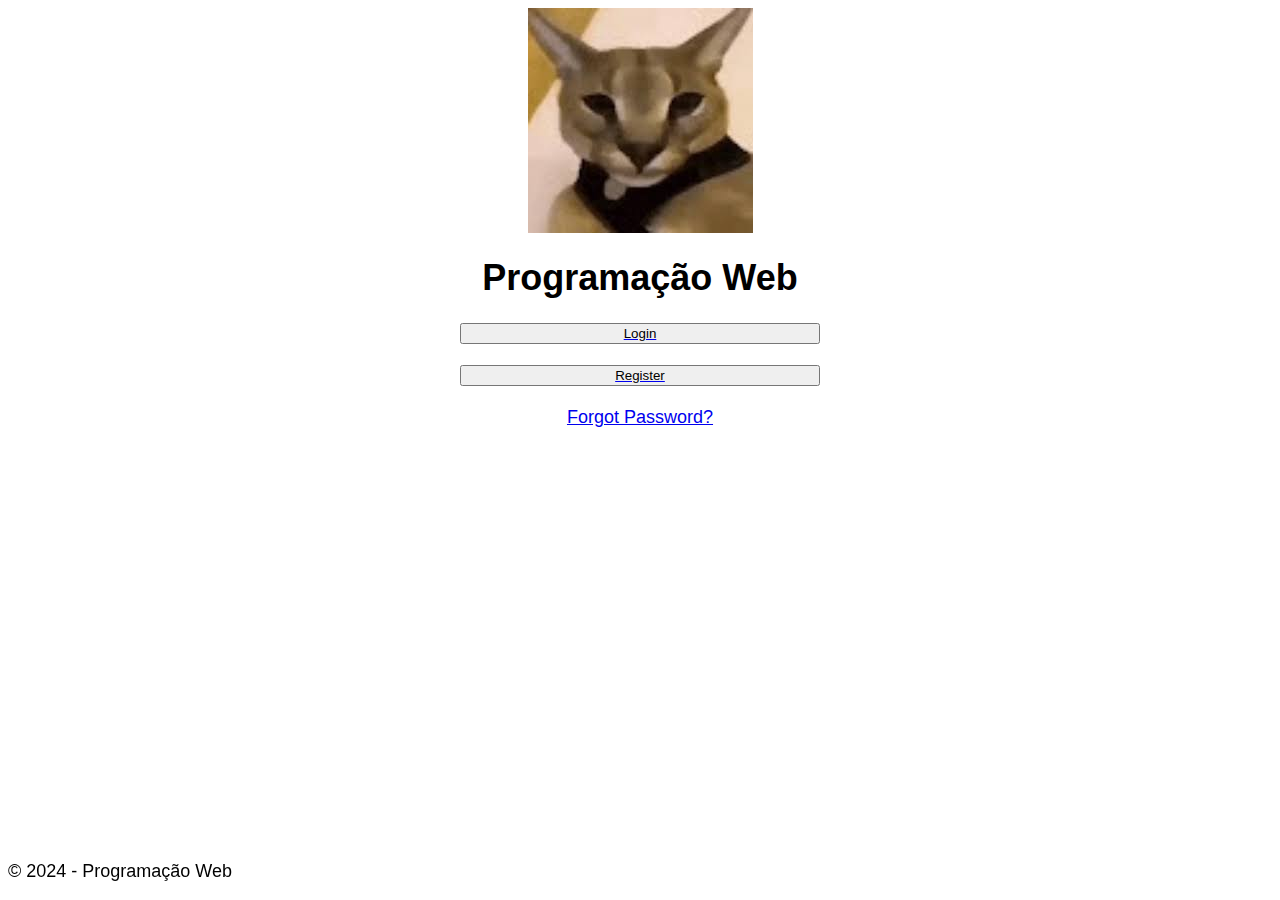
<file: index.html>
<!doctype html>
<html lang="en">
  <head>
    <link rel="stylesheet" href="styles.css">
    <meta charset="utf-8">
    <meta name="viewport" content="width=device-width, initial-scale=1">
    <title>ProgramaçãoWeb</title>
  <body>
    <div>
      <img class="imgs" src="[data-uri]" alt="..." img>
    </div>
    <div class = "centerText">
      <h1 class="text-center">Programação Web</h1>
    </div>
    <a href="login.html">
      <button class="buttonsIndex"type="button">Login</button>
    </a>
      <br>
    <a href="register.html">
      <button class="buttonsIndex" type="button">Register</button>
    </a>
    <br>
    <div class = "centerText">
    <a href="forgot.html">Forgot Password?</a>
    </div>
    <footer>
      <p class = "centerText">&copy; 2024 - Programação Web</p>
    </footer>
  </div>
  </body>
</html>
</file>
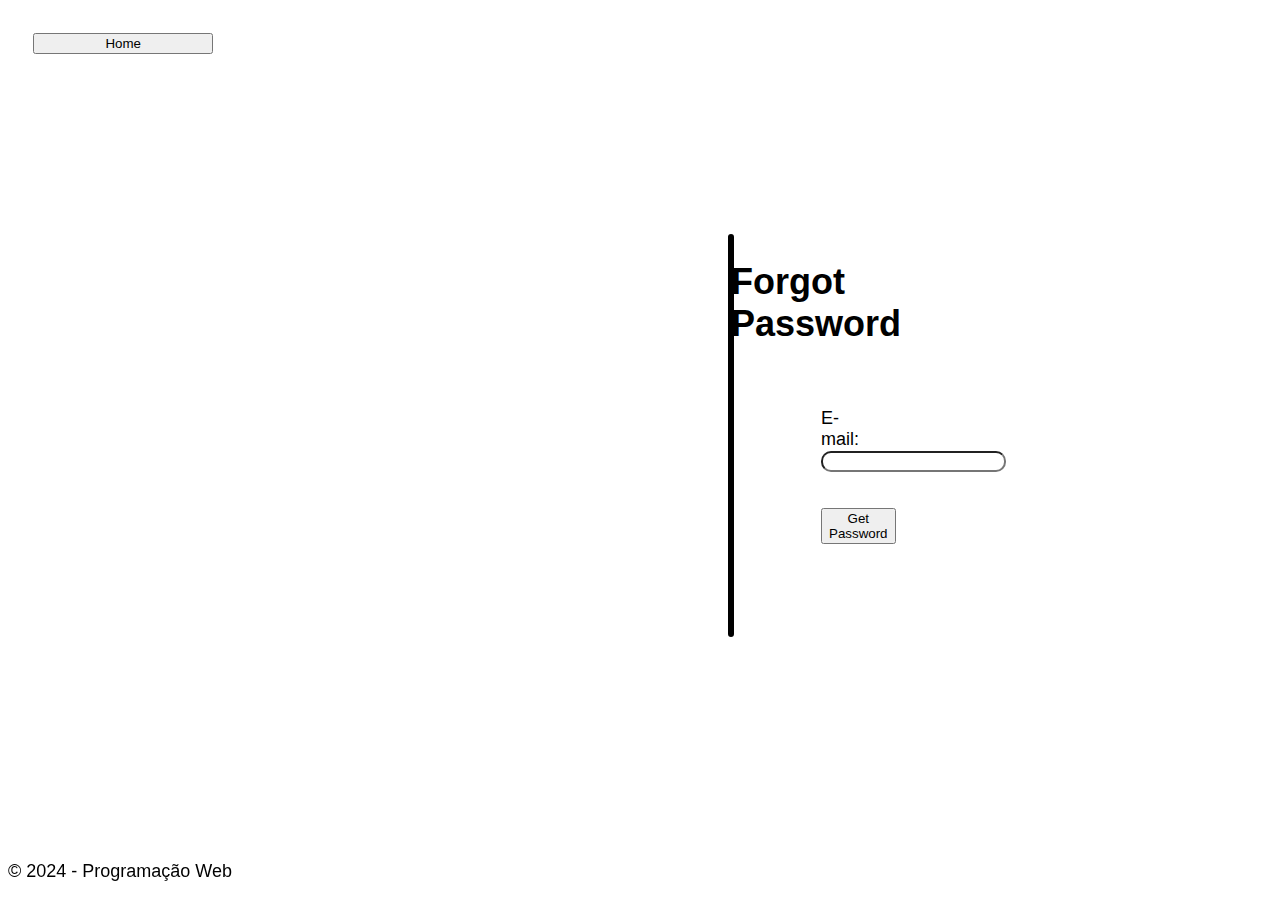
<file: forgot.html>
<!DOCTYPE html>
<html lang="en">
  <head>
    <link rel="stylesheet" href="styles.css" />
    <meta charset="UTF-8" />
    <meta name="viewport" content="width=device-width, initial-scale=1.0" />
    <title>Forgot</title>
  </head>
  <body>
    <a href="index.html">
      <button class="homeButton" type="button">Home</button>
    </a>
    <div
      style="
        border-style: solid;
        border-radius: 10px;
        margin-top: 10rem;
        margin-bottom: 5rem;
        margin-left: 40rem;
        margin-right: 40rem;
      "
    >
      <h1 style="text-align: center" class="text-center">Forgot Password</h1>
      <div
        style="
          margin-top: 1rem;
          margin-bottom: 5rem;
          border-style: solid;
          border-bottom: none;
          border-left: none;
          border-right: none;
          border-color: black;
        "
      >
        <form style="margin-left: 5rem; margin-right: 5rem; margin-top: 2rem">
          <label for="fname">E-mail:</label><br />
          <input class="borderInput" type="text" name="fname" /><br />
          <button style="margin-top: 2rem" type="button">Get Password</button>
        </form>
      </div>
    </div>
    <footer>
      <p>&copy; 2024 - Programação Web</p>
    </footer>
  </body>
</html>
</file>
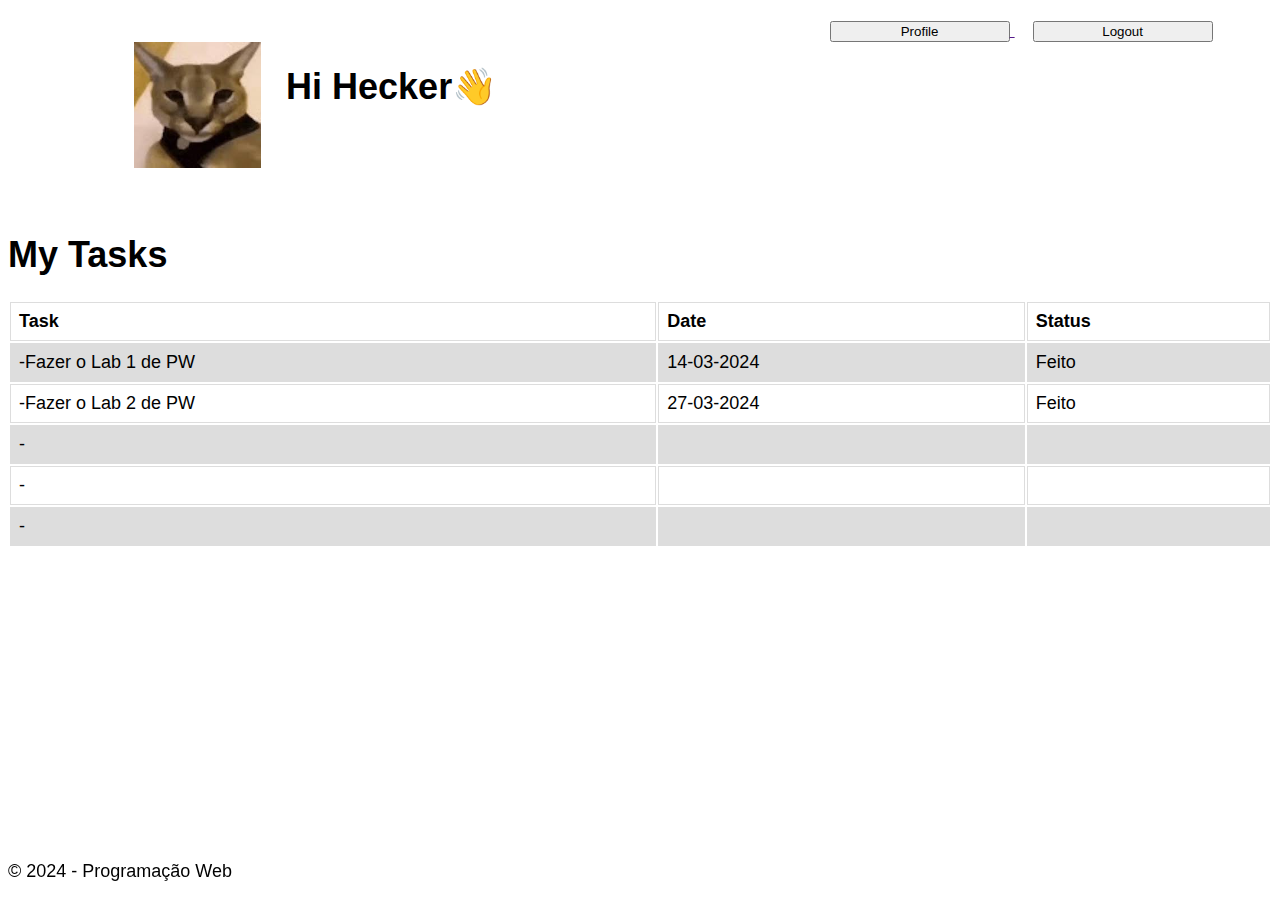
<file: home.html>
<!DOCTYPE html>
<html lang="en">
  <head>
    <link rel="stylesheet" href="styles.css" />
    <meta charset="UTF-8" />
    <meta name="viewport" content="width=device-width, initial-scale=1.0" />
    <title>Document</title>
  </head>
  <body>
    <a href="">
      <button class="profileButton" type="button">Profile</button>
    </a>
    <a href="index.html">
      <button class="logoutButton" type="button">Logout</button>
    </a>

    <img
      class="imgs-profile"
      src="[data-uri]"
      alt="..."
      img
    />

    <h1>Hi Hecker&#x1F44B;</h1>

    <div class="tableMargin">
      <h1>My Tasks</h1>
      <table>
        <tr>
          <th>Task</th>
          <th>Date</th>
          <th>Status</th>
        </tr>
        <tr>
          <td>-Fazer o Lab 1 de PW</td>
          <td>14-03-2024</td>
          <td>Feito</td>
        </tr>
        <tr>
          <td>-Fazer o Lab 2 de PW</td>
          <td>27-03-2024</td>
          <td>Feito</td>
        </tr>
        <tr>
          <td>-</td>
          <td></td>
          <td></td>
        </tr>
        <tr>
          <td>-</td>
          <td></td>
          <td></td>
        </tr>
        <tr>
          <td>-</td>
          <td></td>
          <td></td>
        </tr>
      </table>
    </div>

    <footer>
      <p>&copy; 2024 - Programação Web</p>
    </footer>
  </body>
</html>
</file>
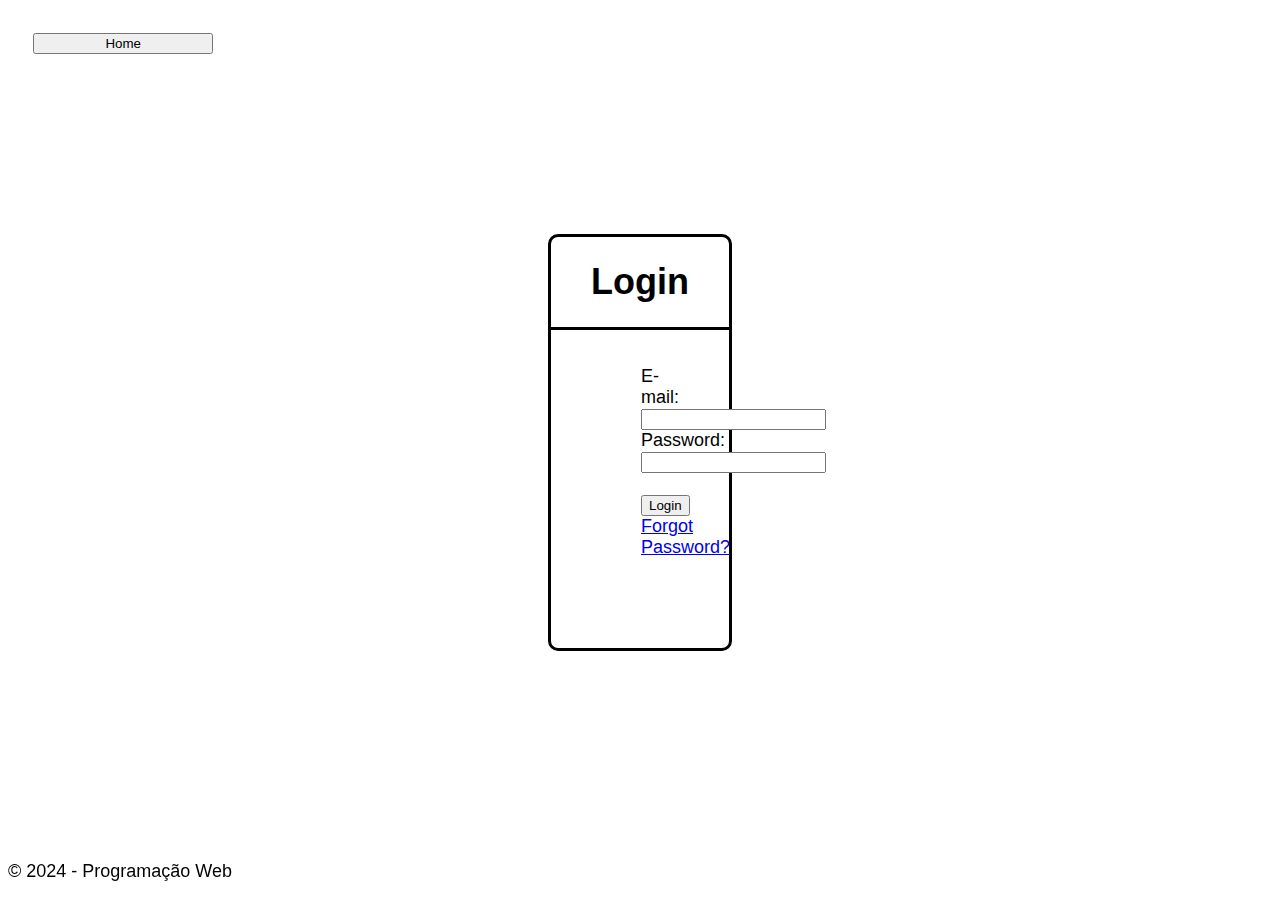
<file: login.html>
<!DOCTYPE html>
<html lang="en">
  <head>
    <link rel="stylesheet" href="styles.css" />
    <meta charset="UTF-8" />
    <meta name="viewport" content="width=device-width, initial-scale=1.0" />
    <title>Login</title>
  </head>
  <body>
    <a href="index.html">
      <button class="homeButton" type="button">Home</button>
    </a>

    <div
      style="
        border-style: solid;
        border-radius: 10px;
        margin-top: 10rem;
        margin-bottom: 5rem;
        margin-left: 30rem;
        margin-right: 30rem;
      "
    >
      <h1 class="centerText">Login</h1>
      <div
        style="
          margin-top: 1rem;
          margin-bottom: 5rem;
          border-style: solid;
          border-bottom: none;
          border-left: none;
          border-right: none;
          border-color: black;
        "
      >
        <form style="margin-left: 5rem; margin-right: 5rem; margin-top: 2rem">
          <label for="fname">E-mail:</label><br />
          <input type="text" name="fname" /><br />
          <label for="lname">Password:</label><br />
          <input type="text" name="lname" />
          <br />
          <br />
          <a href="home.html"> <button type="button">Login</button></a>
          <a href="forgot.html">Forgot Password?</a>
        </form>
      </div>
    </div>

    <footer>
      <p>&copy; 2024 - Programação Web</p>
    </footer>
  </body>
</html>
</file>
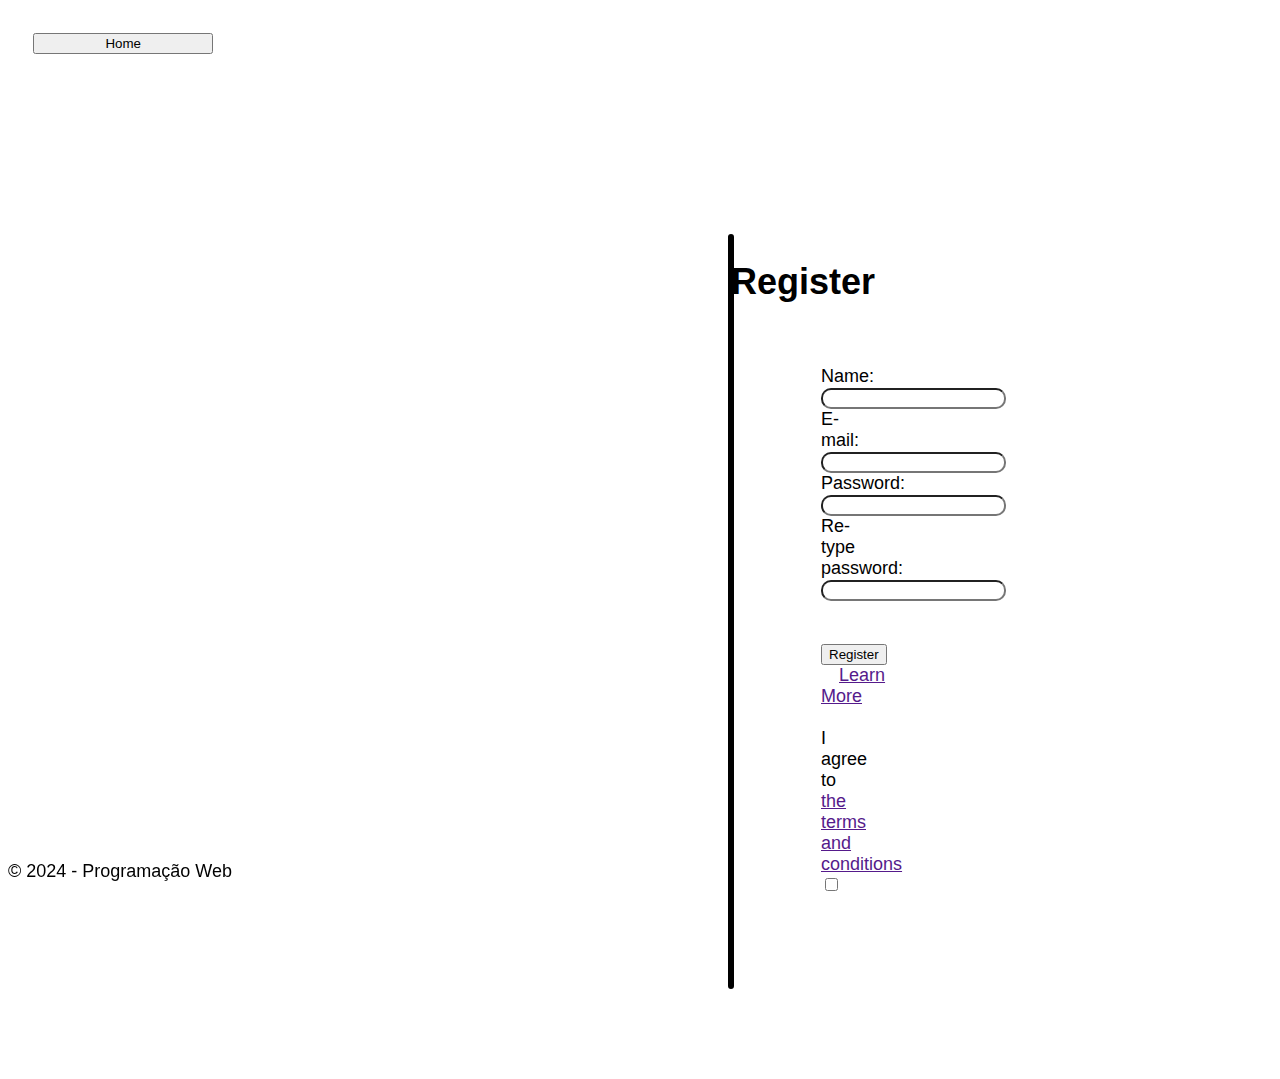
<file: register.html>
<!DOCTYPE html>
<html lang="en">
  <head>
    <link rel="stylesheet" href="styles.css" />
    <meta charset="UTF-8" />
    <meta name="viewport" content="width=device-width, initial-scale=1.0" />
    <title>Register</title>
  </head>
  <body>
    <a href="index.html">
      <button class="homeButton" type="button">Home</button>
    </a>
    <div
      style="
        border-style: solid;
        border-radius: 10px;
        margin-top: 10rem;
        margin-bottom: 5rem;
        margin-left: 40rem;
        margin-right: 40rem;
      "
    >
      <h1 style="text-align: center" class="text-center">Register</h1>
      <div
        style="
          margin-top: 1rem;
          margin-bottom: 5rem;
          border-style: solid;
          border-bottom: none;
          border-left: none;
          border-right: none;
          border-color: black;
        "
      >
        <form style="margin-left: 5rem; margin-right: 5rem; margin-top: 2rem">
          <label for="lname">Name:</label><br />
          <input class="borderInput" type="text" name="lname" /><br />
          <label for="fname">E-mail:</label><br />
          <input class="borderInput" type="text" name="fname" /><br />
          <label for="lname">Password:</label><br />
          <input class="borderInput" type="password" name="lname" /><br />
          <label for="fname">Re-type password:</label><br />
          <input class="borderInput" type="password" name="fname" /><br />
          <br />
          <br />
          <button type="button">Register</button>
          <a style="margin-left: 1rem" href="">Learn More</a>
          <br />
          <br />
          <label for="terms"
            >I agree to <a href="">the terms and conditions</a></label
          >
          <input type="checkbox" id="terms" name="terms" value="terms" />
        </form>
      </div>
    </div>
    <footer>
      <p>&copy; 2024 - Programação Web</p>
    </footer>
  </body>
</html>
</file>
<file: styles.css>
Footer{
    position: fixed; 
    bottom: 0%;
}
.imgs-profile{
    float: left;
    width: 10%;
    margin-right: 2%;
    margin-left: 10%;

}
.imgs{
    display: block;
    margin: auto;

}
.centerText{
    text-align: center;
}
.buttonsIndex{
    display: block;
    margin: auto;
    min-width: 20rem;
}
.homeButton{
    margin-top: 2%;
    margin-left: 2%;
    min-width: 10rem;
}
.profileButton{
    margin-top: 1%;
    margin-left: 65%;
    min-width: 10rem;
}
.logoutButton{
    margin-top: 1%;
    margin-left: 1rem;
    min-width: 10rem;
}
.borderInput{
    border-radius: 10px
}
.tableMargin{    
    margin-top: 10%;
}
table {
    width: 100%;
  }
  
  td, th {
    border: 1px solid #dddddd;
    text-align: left;
    padding: 8px;
  }
  
  tr:nth-child(even) {
    background-color: #dddddd;
  }
:root{
    font-size: large;
    font-family: 'Gill Sans', 'Gill Sans MT', Calibri, 'Trebuchet MS',sans-serif;
}
</file>
